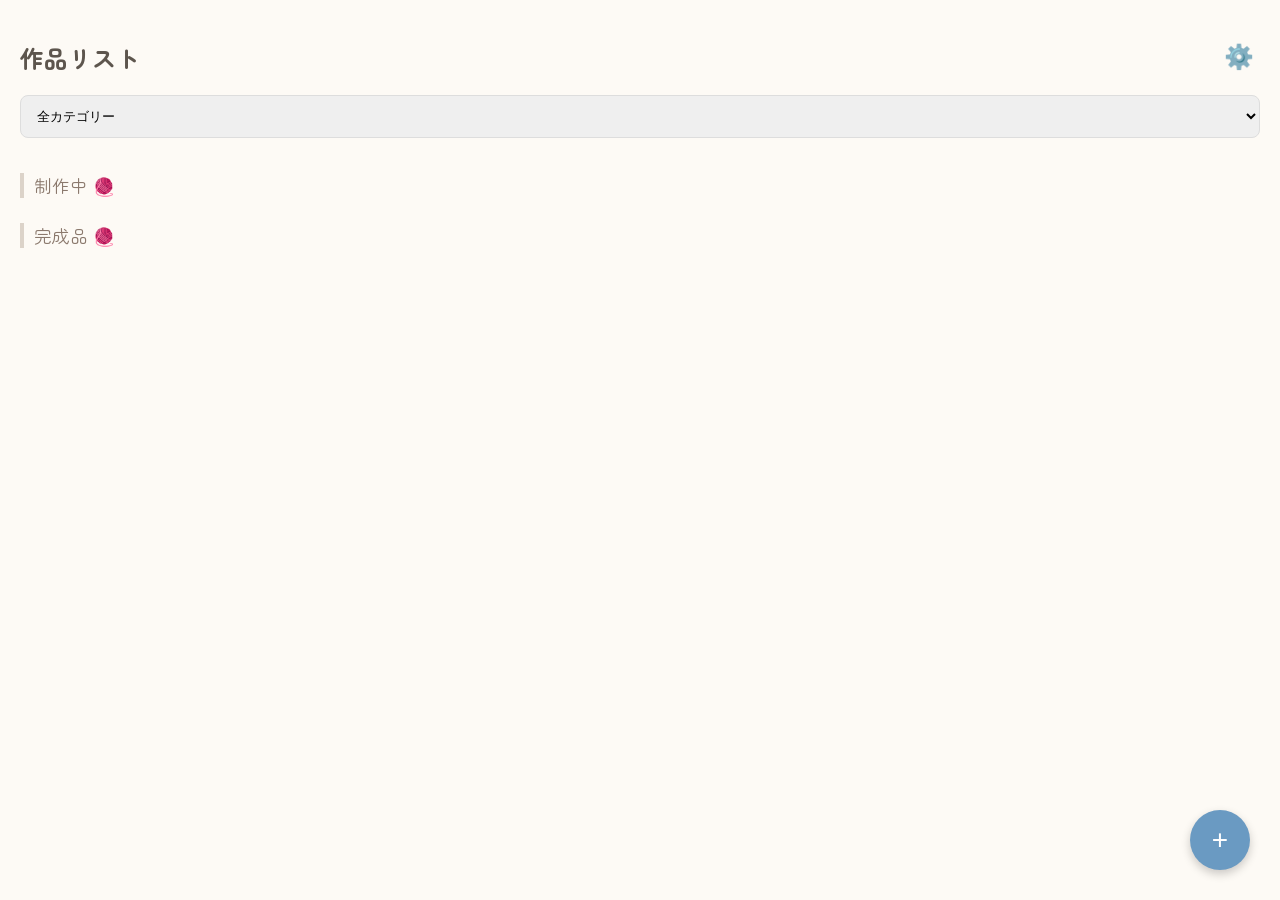
<file: index.html>
<!DOCTYPE html>
<html lang="ja">
<head>
    <meta charset="UTF-8">
    <meta name="viewport" content="width=device-width, initial-scale=1.0">
    <title>編み物記録</title>
    <link rel="apple-touch-icon" href="k.image.jpg">
    
    <link href="https://fonts.googleapis.com/css2?family=Zen+Maru+Gothic:wght@400;700&display=swap" rel="stylesheet">
    <style>
        body { margin: 0; font-family: 'Zen Maru Gothic', sans-serif; background-color: #fdfaf5; color: #5d554d; padding-bottom: 100px; }
        .tab-content { display: none; padding: 20px; }
        .tab-content.active { display: block; }
        
        /* カードデザイン（写真サイズを小さく） */
        .card { background: #ffffff; margin: 10px 0; padding: 10px; border-radius: 15px; border: 1px solid #efeae3; display: flex; align-items: center; box-shadow: 0 2px 5px rgba(0,0,0,0.03); }
        .card img { width: 50px; height: 50px; border-radius: 8px; object-fit: cover; margin-right: 12px; }
        .details { display: none; background: #fffdfa; padding: 15px; border-radius: 0 0 15px 15px; margin: -10px 5px 15px 5px; border: 1px solid #efeae3; border-top: none; }
        
        .btn { background: #8aa9c6; color: white; border-radius: 20px; border: none; padding: 8px 16px; font-weight: bold; cursor: pointer; }
        .more-btn { display: block; width: 100%; margin: 10px 0; background: #eee; color: #555; }
        .fab { position: fixed; bottom: 30px; right: 30px; width: 60px; height: 60px; background: #6a9ac2; color: white; border-radius: 50%; border: none; font-size: 28px; box-shadow: 0 4px 10px rgba(0,0,0,0.2); }
        
        input, select, textarea { padding: 12px; margin-bottom: 10px; width: 100%; border: 1px solid #ddd; border-radius: 8px; box-sizing: border-box; }
        .section-title { font-size: 1.1rem; color: #8b796d; margin-top: 25px; margin-bottom: 5px; border-left: 4px solid #dcd3c9; padding-left: 10px; }
    </style>
</head>
<body>

    <section id="home" class="tab-content active">
        <div style="display:flex; justify-content:space-between; align-items:center;">
            <h2>作品リスト</h2>
            <button onclick="showTab('config')" style="background:none; border:none; font-size:24px;">⚙️</button>
        </div>
        <select id="filterCategory" onchange="loadData()"><option value="全カテゴリー">全カテゴリー</option></select>
        
        <div class="section-title">制作中 🧶</div>
        <div id="list-working"></div>
        <button id="more-working" class="btn more-btn" style="display:none;" onclick="showMore('working')">もっと見る</button>
        
        <div class="section-title">完成品 🧶</div>
        <div id="list-completed"></div>
        <button id="more-completed" class="btn more-btn" style="display:none;" onclick="showMore('completed')">もっと見る</button>

        <button class="fab" onclick="prepareAdd()">+</button>
    </section>

    <section id="add" class="tab-content">
        <h2>追加・編集</h2>
        <form id="knitForm">
            <input type="text" id="title" placeholder="作品名" required>
            <select id="categorySelect"></select>
            <input type="text" id="purpose" placeholder="目的">
            <input type="text" id="materials" placeholder="材料">
            <label>開始日</label><input type="date" id="startDate" required>
            <label>完了日</label><input type="date" id="endDate">
            <input type="file" id="photo" accept="image/*">
            <textarea id="memo" placeholder="メモ"></textarea>
            <button type="submit" class="btn" style="width:100%;">保存する</button>
            <button type="button" class="btn" style="background:#a9a9a9; width:100%; margin-top:10px;" onclick="showTab('home')">戻る</button>
        </form>
    </section>

    <section id="config" class="tab-content">
        <h2>カテゴリー設定</h2>
        <input type="text" id="newCat" placeholder="新規カテゴリー">
        <button class="btn" onclick="addCategory()">追加</button>
        <div id="catList" style="margin-top:20px;"></div>
        <button class="btn" style="background:#a9a9a9; margin-top:20px;" onclick="showTab('home')">戻る</button>
    </section>

    <script>
        let knits = JSON.parse(localStorage.getItem('knits') || '[]');
        let categories = JSON.parse(localStorage.getItem('categories') || '["未分類", "小物", "ウェア"]');
        let editIndex = -1;

        function loadData() {
            const filter = document.getElementById('filterCategory').value;
            const filtered = (filter === "全カテゴリー") ? knits : knits.filter(k => k.category === filter);
            renderList('working', filtered.filter(k => !k.endDate));
            renderList('completed', filtered.filter(k => k.endDate));
        }

        function renderList(type, data) {
            const container = document.getElementById(`list-${type}`);
            container.innerHTML = "";
            data.forEach((k, i) => {
                const originalIndex = knits.indexOf(k);
                const displayStyle = i >= 3 ? 'display:none;' : '';
                container.innerHTML += `
                <div class="card item-${type}" style="${displayStyle}">
                    ${k.image ? `<img src="${k.image}">` : '<div style="width:50px; height:50px; background:#eee; margin-right:12px; border-radius:8px;"></div>'}
                    <div style="flex-grow:1;"><strong>${k.title}</strong><br><small>${k.category}</small></div>
                    <button class="btn" onclick="toggleDetails(${originalIndex})">詳細</button>
                </div>
                <div id="details-${originalIndex}" class="details">
                    <p>目的: ${k.purpose}<br>材料: ${k.materials}<br>期間: ${k.startDate} ～ ${k.endDate || "..."}</p>
                    <button class="btn" style="background:#ffc107;" onclick="editItem(${originalIndex})">編集</button>
                </div>`;
            });
            document.getElementById(`more-${type}`).style.display = data.length > 3 ? 'block' : 'none';
        }

        function showMore(type) {
            document.querySelectorAll(`.item-${type}`).forEach(el => el.style.display = 'flex');
            document.getElementById(`more-${type}`).style.display = 'none';
        }

        function toggleDetails(i) { const el = document.getElementById(`details-${i}`); el.style.display = (el.style.display === 'block') ? 'none' : 'block'; }
        
        document.getElementById('knitForm').addEventListener('submit', (e) => {
            e.preventDefault();
            const file = document.getElementById('photo').files[0];
            const save = (imgData) => {
                const item = { title:document.getElementById('title').value, category:document.getElementById('categorySelect').value, purpose:document.getElementById('purpose').value, materials:document.getElementById('materials').value, startDate:document.getElementById('startDate').value, endDate:document.getElementById('endDate').value, memo:document.getElementById('memo').value, image: imgData || knits[editIndex]?.image };
                if(editIndex !== -1) knits[editIndex] = item; else knits.push(item);
                localStorage.setItem('knits', JSON.stringify(knits));
                showTab('home'); updateUI();
            };
            if(file) {
                const reader = new FileReader();
                reader.onload = (e) => {
                    const img = new Image();
                    img.onload = () => {
                        const canvas = document.createElement('canvas');
                        canvas.width = 200; canvas.height = 200 * (img.height / img.width);
                        canvas.getContext('2d').drawImage(img, 0, 0, canvas.width, canvas.height);
                        save(canvas.toDataURL('image/jpeg', 0.5));
                    };
                    img.src = e.target.result;
                };
                reader.readAsDataURL(file);
            } else save();
        });

        function editItem(i) { editIndex = i; const k = knits[i]; document.getElementById('title').value=k.title; document.getElementById('categorySelect').value=k.category; document.getElementById('purpose').value=k.purpose; document.getElementById('materials').value=k.materials; document.getElementById('startDate').value=k.startDate; document.getElementById('endDate').value=k.endDate; document.getElementById('memo').value=k.memo; showTab('add'); }
        function prepareAdd() { editIndex = -1; document.getElementById('knitForm').reset(); showTab('add'); }
        function showTab(id) { document.querySelectorAll('.tab-content').forEach(s => s.classList.remove('active')); document.getElementById(id).classList.add('active'); }
        function updateUI() {
            document.getElementById('categorySelect').innerHTML = categories.map(c => `<option value="${c}">${c}</option>`).join('');
            document.getElementById('filterCategory').innerHTML = ['全カテゴリー', ...categories].map(c => `<option value="${c}">${c}</option>`).join('');
            document.getElementById('catList').innerHTML = categories.map((c, i) => `<div style="margin-bottom:10px;">${c} ${i>0 ? `<button class="btn" style="background:#e74c3c; padding:4px 8px;" onclick="deleteCategory(${i})">削除</button>` : ''}</div>`).join('');
            loadData();
        }
        function addCategory() { const val = document.getElementById('newCat').value.trim(); if(val && !categories.includes(val)) { categories.push(val); localStorage.setItem('categories', JSON.stringify(categories)); updateUI(); } }
        function deleteCategory(i) { categories.splice(i, 1); localStorage.setItem('categories', JSON.stringify(categories)); updateUI(); }
        
        updateUI();
    </script>
</body>
</html>
</file>
